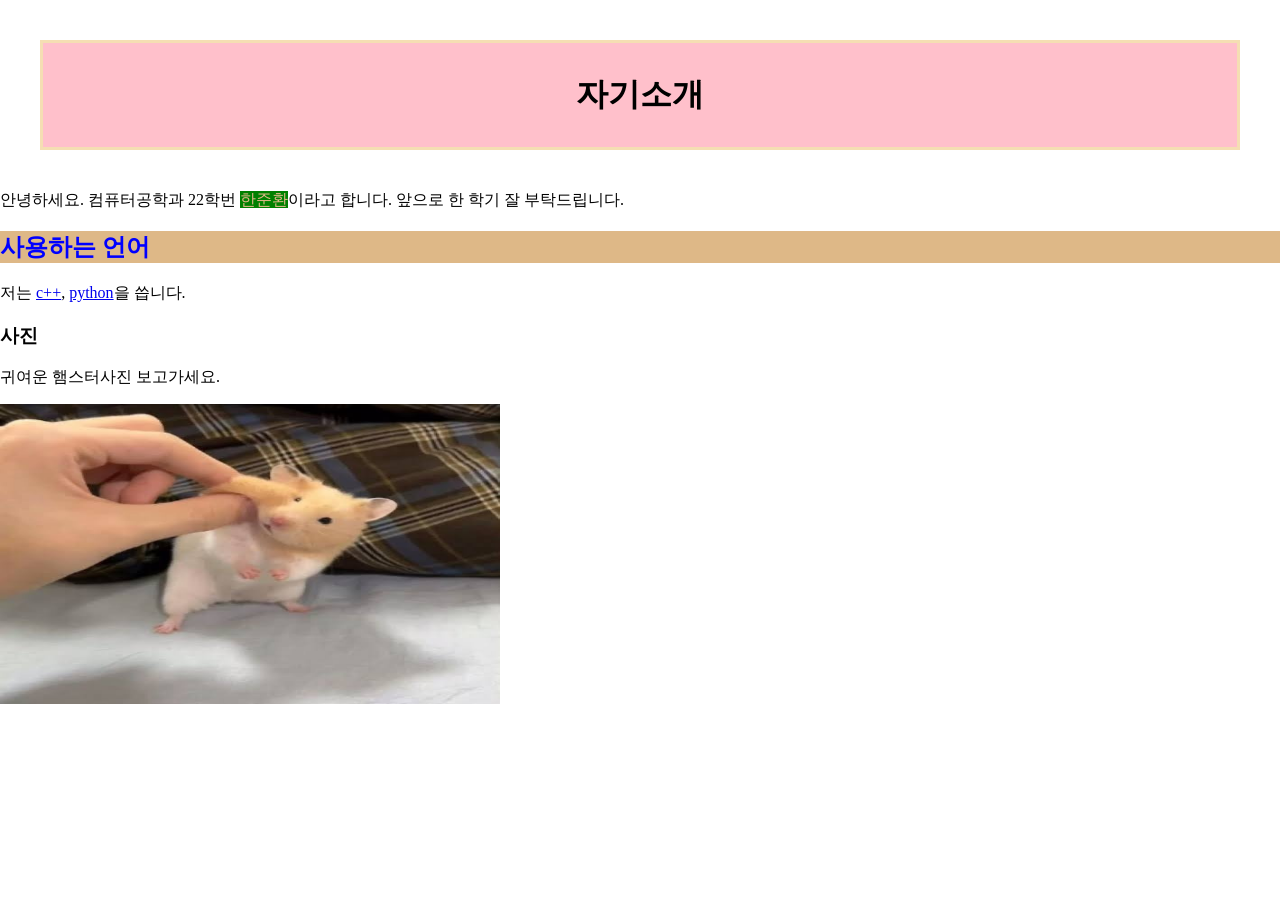
<file: index.html>
<!DOCTYPE html>
<html lang="en">
<head>
    <meta charset="UTF-8">
    <meta name="viewport" content="width=device-width, initial-scale=1.0">
    <title>Hello</title>
    <link rel="stylesheet" href="./style.css">
    <style>
        body { /* 브라우저 기본 여백 초기화 */
            margin: 0;
            padding: 0;
        }
        header {
            background-color: #e0f7fa; /* 헤더의 배경 (옅은 파란색) */
            border: 3px dashed #006064; /* 헤더의 테두리 (파란색 점선) */
        
            padding: 0px; 
        }

        /* h1 태그에 마진과 패딩 적용 */
        h1 {
            background-color: pink; /* h1의 배경 (옅은 붉은색) */
            border: 3px solid wheat; /* h1의 테두리 (붉은색 실선) */
            text-align: center;
      
            /* 1. Padding (내부 여백) */
            /* h1의 테두리(실선) 안쪽과 글자 사이의 공간 30px. 
                이 공간은 h1의 배경색(옅은 붉은색)으로 채움. */
            padding: 30px;

            /* 2. Margin (외부 여백) */
            /* h1의 테두리(실선) 바깥쪽 공간 40px. 
                부모 요소인 헤더(점선)와 h1(실선) 사이에 투명한 간격 성성. */
            margin: 40px; 
        }
    </style>
</head>
<body>
    <h1>자기소개</h1> 
    <p>안녕하세요. 컴퓨터공학과 22학번 <span class ="zzang">한준환</span>이라고 합니다.
        앞으로 한 학기 잘 부탁드립니다.
    </p>
    <h2 style="
    color: blue;
    background-color: burlywood;
    ">사용하는 언어</h2>
    <p>저는 <a href="week2/c++.html">c++</a>, <a href="week1/python.html">python</a>을 씁니다.</p>
    <h3>사진</h3>
    <p>귀여운 햄스터사진 보고가세요.</p>
    <img src="cuteham.jpg" alt="햄스터" width="500" height="300">

</body>
</html>
</file>
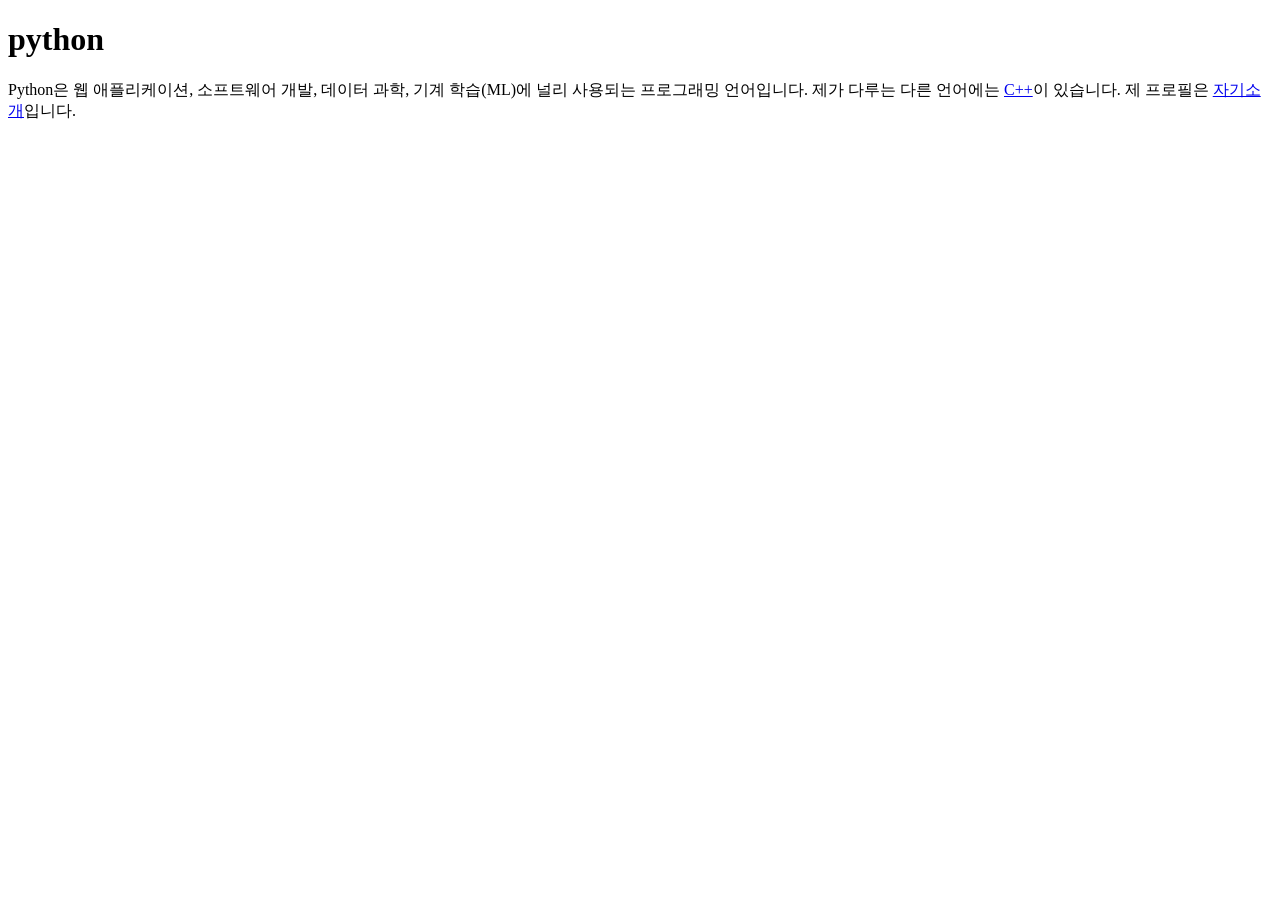
<file: week1/python.html>
<!DOCTYPE html>
<html lang="en">
<head>
    <meta charset="UTF-8">
    <meta name="viewport" content="width=device-width, initial-scale=1.0">
    <title>python</title>
</head>
<body>
    <h1>python</h1>
    <p>Python은 웹 애플리케이션, 소프트웨어 개발, 데이터 과학, 기계 학습(ML)에 널리 사용되는 프로그래밍 언어입니다.
    제가 다루는 다른 언어에는 <a href="../week2/c++.html">C++</a>이 있습니다.
    제 프로필은 <a href="../index.html">자기소개</a>입니다.
    </p>
</body>
</html>
</file>
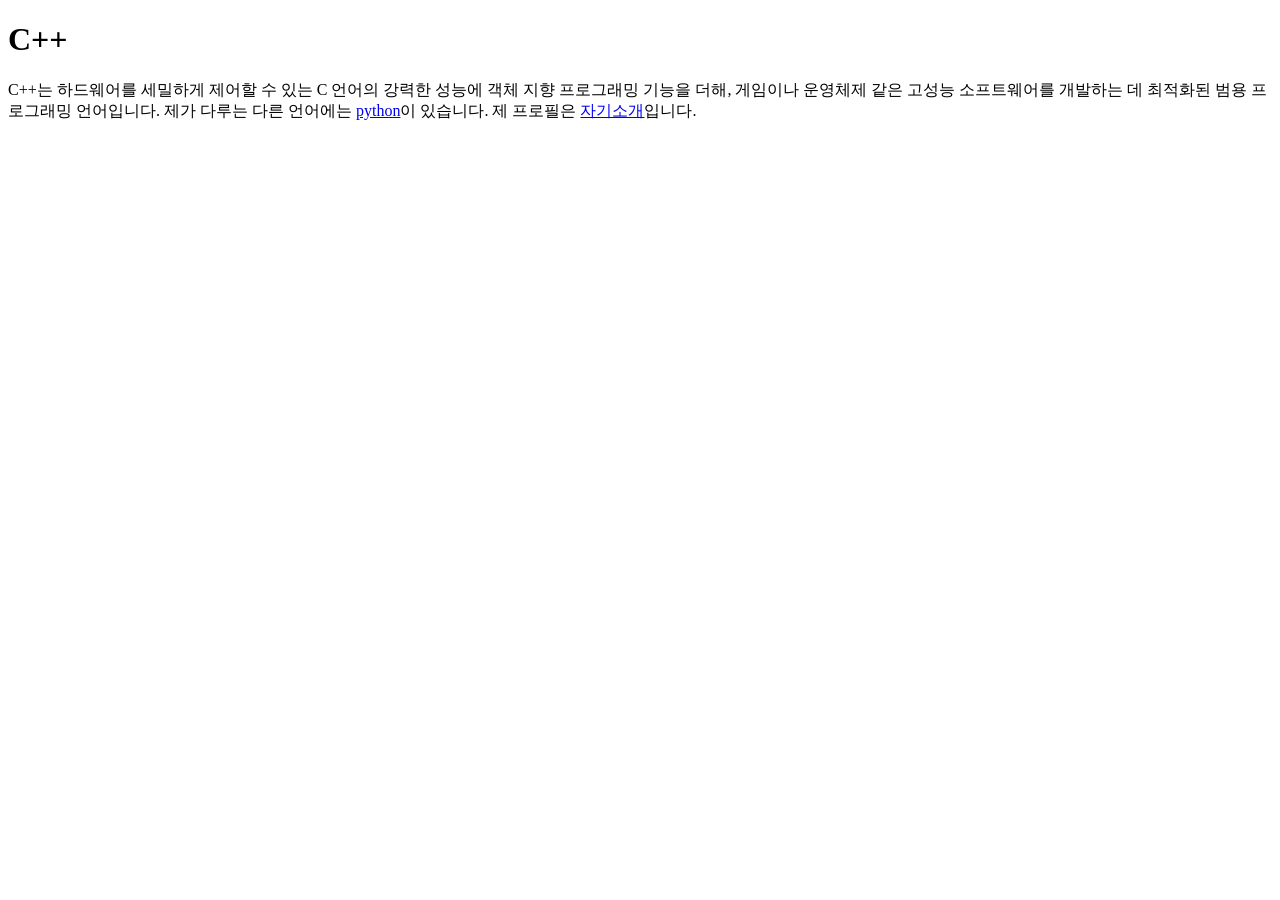
<file: week2/c++.html>
<!DOCTYPE html>
<html lang="en">
<head>
    <meta charset="UTF-8">
    <meta name="viewport" content="width=device-width, initial-scale=1.0">
    <title>C++</title>
</head>
<body>
    <h1>C++</h1>
    <p>C++는 하드웨어를 세밀하게 제어할 수 있는 C 언어의 강력한 성능에 객체 지향 프로그래밍 기능을 더해, 게임이나 운영체제 같은 고성능 소프트웨어를 개발하는 데 최적화된 범용 프로그래밍 언어입니다.
    제가 다루는 다른 언어에는 <a href="../week1/python.html">python</a>이 있습니다.
    제 프로필은 <a href="../index.html">자기소개</a>입니다.
    </p>
</body>
</html>
</file>
<file: style.css>
.zzang {
    color: burlywood;
    background-color: green;
}
</file>
